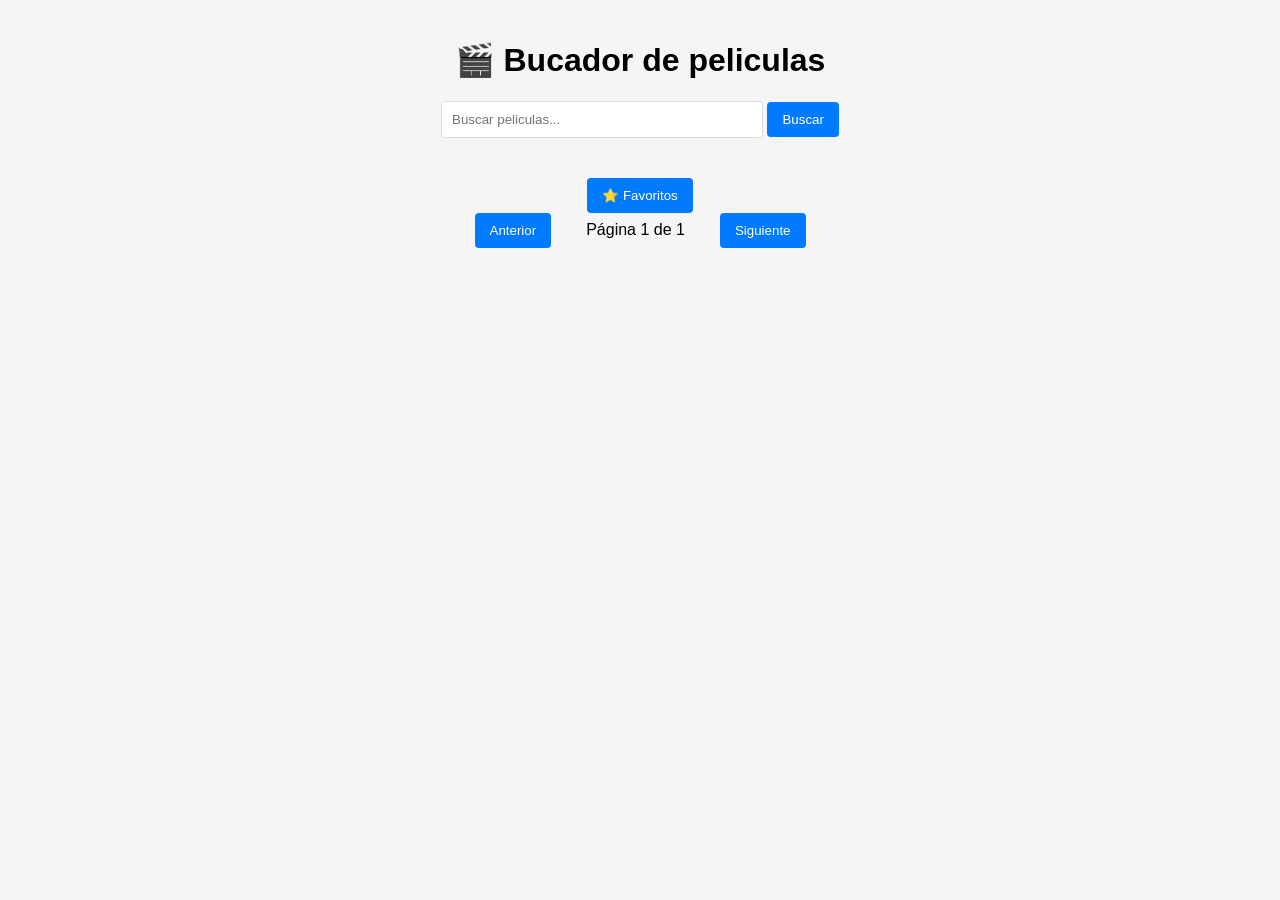
<file: index.html>
<!DOCTYPE html>
<html lang="es">
<head>
    <meta charset="UTF-8">
    <meta name="viewport" content="width=device-width, initial-scale=1.0">
    <title>Buscador de peliculas</title>
    <link rel="stylesheet" href="./css/buscador_pelis.css">
</head>
<body>
    <div class="container">
        <h1>🎬 Bucador de peliculas</h1>
        <div class="busqueda">
            <input type="text" id="busqueda" placeholder="Buscar peliculas..." required>
            <button id="btn-buscar" >Buscar</button>
        </div>

        <div id="model-content" class="model-content" ></div>

        <div class="filtros">
            <button id="btn-favorito" >⭐ Favoritos</button>
        </div>

        <div class="paginacion">
            <button id="btn-ant" >Anterior</button>
            <span id="page-info">Página 1</span>
            <button id="btn-sig" >Siguiente</button>
        </div>
    </div>
    <script src="./peliculas.js"></script>
</body>
</html>
</file>
<file: css/buscador_pelis.css>
body{
    margin: 0;
    padding: 20px;
    font-family: Arial, Helvetica, sans-serif;
    background-color: #f5f5f5;
}

.container {
    margin: 0 auto;
    max-width: 1200px;
    text-align: center;
}

.busqueda{
    margin-bottom: 20px 0;
}

.busqueda input{
    padding: 10px;
    border: 1px solid #ddd;
    border-radius: 4px;
    width: 300px;
}

button{
    padding: 10px 15px;
    border: none;
    background-color: #007bff;
    color: white;
    border-radius: 4px;
    cursor: pointer;
}

button:hover {
    background-color: #0056b3;
}

.model-content{
    display: grid;
    grid-template-columns: repeat(auto-fill, minmax(200px, 1fr));
    gap: 20px;
    margin: 20px 0;
}

.movie-card {
    background: white;
    border-radius: 8px;
    overflow: hidden;
    box-shadow: 0 2px 8px rgba(0, 0, 0, 0.1);
    transition: transform 0.2s;
}

.movie-card:hover {
    transform: scale(1.05);
}

.movie-card img {
    width: 100%;
    height: 300px;
    object-fit: cover;
}

.movie-info {
    padding: 10px;
}

.movie-info h3 {
    margin: 0;
    font-size: 16px;
}

.movie-info p {
    margin: 5px 0;
    color: #666;
    font-size: 14px;
}

.favorite-btn {
    background: #ffc107;
    color: #333;
    border: none;
    padding: 5px 10px;
    margin-top: 5px;
    cursor: pointer;
}


.paginacion{
    display: flex;
    align-items: center;
    justify-content: center;
    gap: 20px;
}

#page-info {
    margin: 0 15px;
}
</file>
